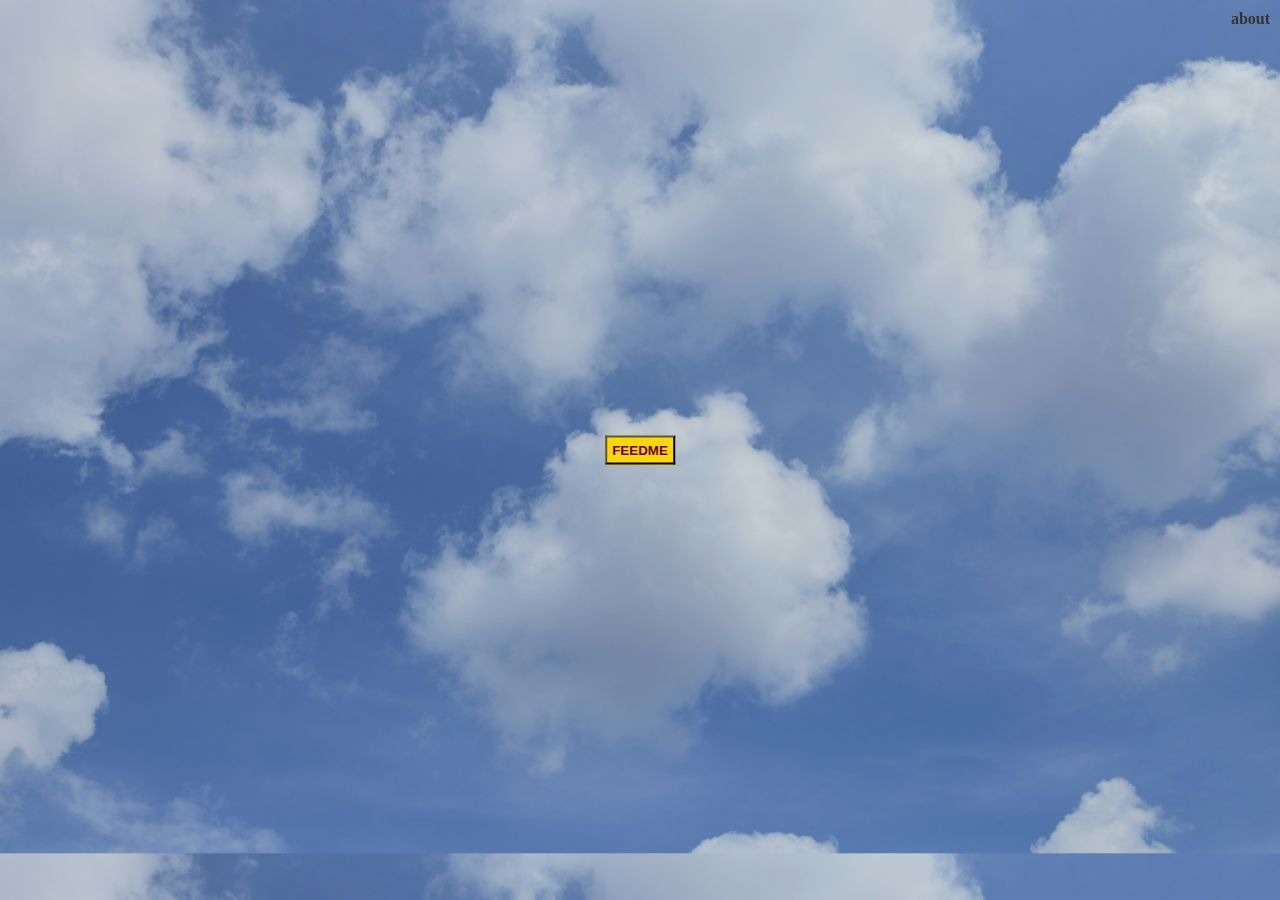
<file: Index.html>
<!DOCTYPE html>
<html lang="fr">

<head>
    <meta charset="UTF-8">
    <meta name="viewport" content="width=device-width, initial-scale=1.0">
    <link rel="stylesheet" href="./app.css" type="text/css">
    <link rel="icon" type="image/x-icon" href="./Assets/favicon.ico">

    <title>Paw</title>
</head>

<body>
    <button id="FEEDME">FEEDME</button>
    <div id="score"></div>
    <a id="about" href="about.html">about</a>

    <div class="container">
        <div id="divContainer"></div>
        <div class="paw" id="paw"></div>
        <div class="pawbase"></div>
    </div>

    <script type="text/javascript" src="./classes/catfood.js"></script>
    <script type="text/javascript" src="./classes/paw.js"></script>
    <script type="text/javascript" src="./classes/main.js"></script>

    <script>
    var scoreState = 0;
    
    document.addEventListener('DOMContentLoaded', function() {
    // Attachez un gestionnaire d'événement au clic sur le bouton
    document.getElementById('FEEDME').addEventListener('click', function() {
    // Instantiate classes
    const paw = new Paw();
    // creer une liste de catfoods
    // à chaque timer creer un nouveau catfood
    // que l'on ajoute aux catfoods
    //const catFood = new CatFood();
    const main = new Main();
     // Masquer le bouton une fois que le script est généré
     document.getElementById('FEEDME').style.display = 'none';
     document.getElementById('about').style.display = 'none';  

    });


});
</script>
</body>

</html>
</file>
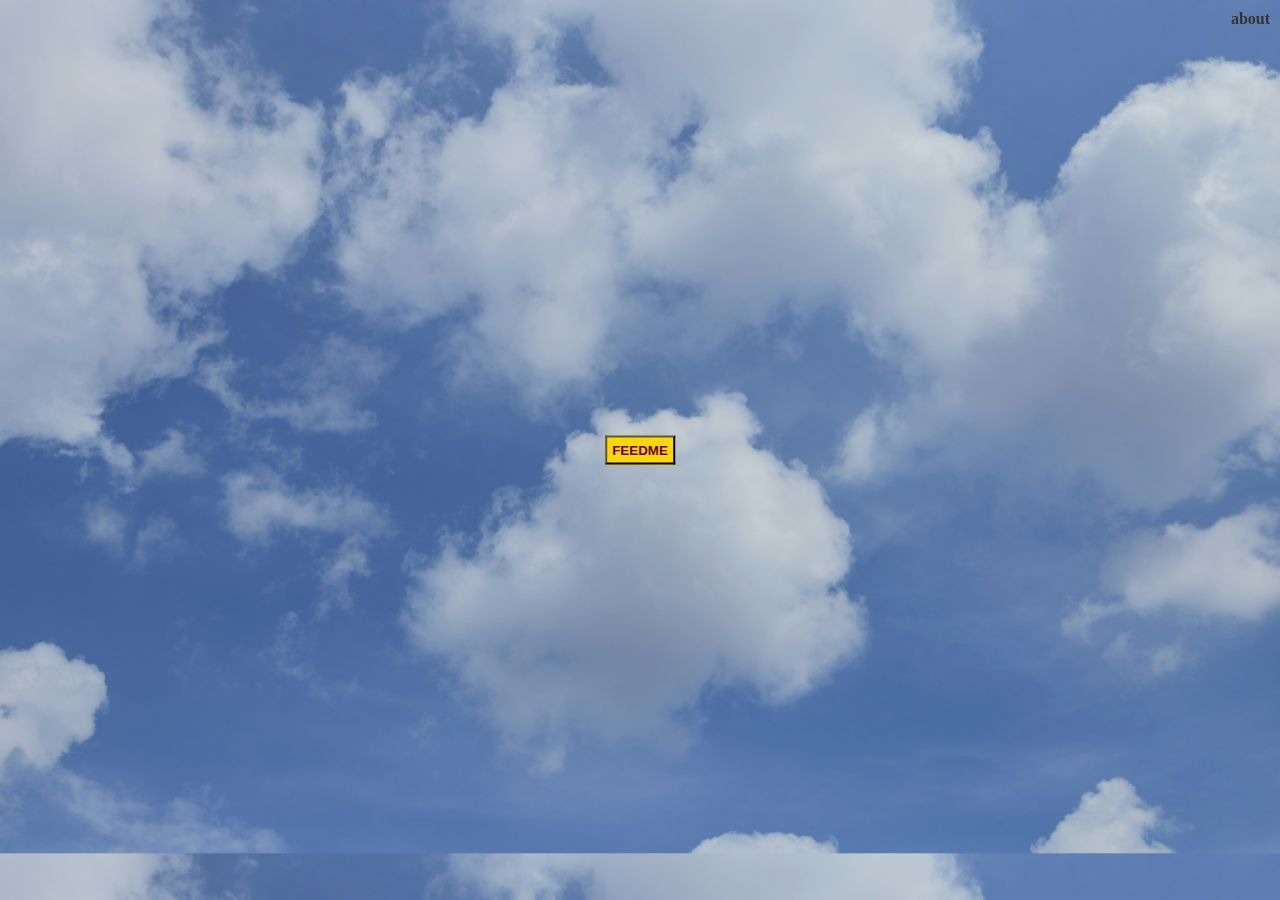
<file: index.html>
<!DOCTYPE html>
<html lang="fr">

<head>
    <meta charset="UTF-8">
    <meta name="viewport" content="width=device-width, initial-scale=1.0">
    <link rel="stylesheet" href="./app.css" type="text/css">
    <link rel="icon" type="image/x-icon" href="./assets/favicon.ico">

    <title>Paw</title>
</head>

<body>
    <button id="FEEDME">FEEDME</button>
    <div id="score"></div>
    <a id="about" href="about.html">about</a>

    <div class="container">
        <div id="divContainer"></div>
        <div class="paw" id="paw"></div>
        <div class="pawbase"></div>
    </div>

    <script type="text/javascript" src="./classes/catfood.js"></script>
    <script type="text/javascript" src="./classes/paw.js"></script>
    <script type="text/javascript" src="./classes/main.js"></script>

    <script>
    var scoreState = 0;
    
    document.addEventListener('DOMContentLoaded', function() {
    // Attachez un gestionnaire d'événement au clic sur le bouton
    document.getElementById('FEEDME').addEventListener('click', function() {
    // Instantiate classes
    const paw = new Paw();
    // creer une liste de catfoods
    // à chaque timer creer un nouveau catfood
    // que l'on ajoute aux catfoods
    //const catFood = new CatFood();
    const main = new Main();
     // Masquer le bouton une fois que le script est généré
     document.getElementById('FEEDME').style.display = 'none';
     document.getElementById('about').style.display = 'none';  

    });


});
</script>
</body>

</html>
</file>
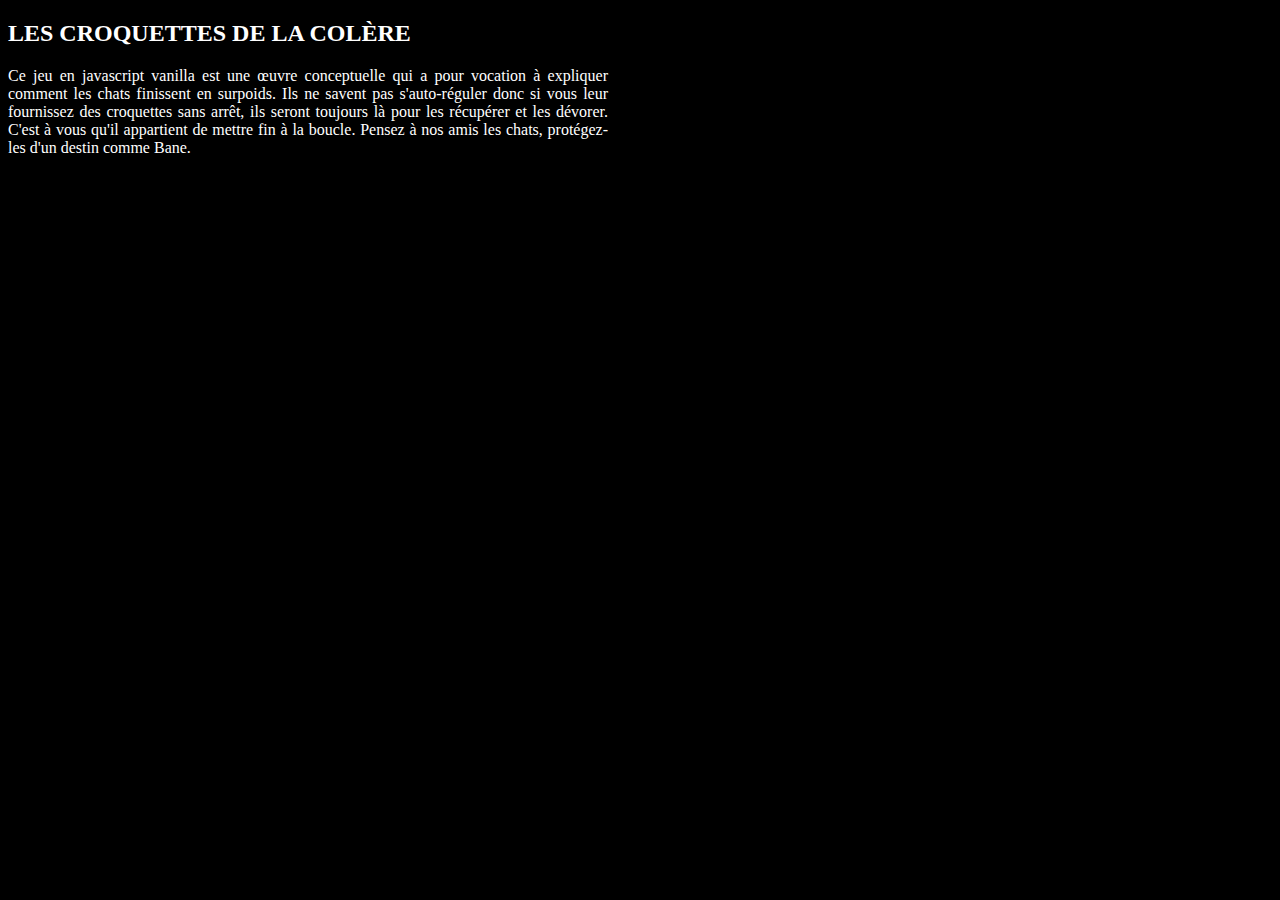
<file: about.html>
<!DOCTYPE html>
<html lang="en">
<head>
    <meta charset="UTF-8">
    <meta name="viewport" content="width=device-width, initial-scale=1.0">
    <title>about</title>
</head>
<body style="background-color: black;">
    <div>
        <h2 style="color: white; text-transform: uppercase;">Les croquettes de la colère</h2>
        <p style="color: white; text-align: justify; max-width: 600px;">Ce jeu en javascript vanilla est une œuvre conceptuelle qui a pour vocation à expliquer comment les chats finissent en surpoids.

            Ils ne savent pas s'auto-réguler donc si vous leur fournissez des croquettes sans arrêt, ils seront toujours là pour les récupérer et les dévorer. C'est à vous qu'il appartient de mettre fin à la boucle.
            
            Pensez à nos amis les chats, protégez-les d'un destin comme Bane.
        </p>
    </div>
</body>
</html>
</file>
<file: app.css>
@import url('https://fonts.googleapis.com/css2?family=Nosifer&display=swap');

* {
  margin: 0;
  padding: 0;
  outline: 0;
  box-sizing: border-box;
}

body {
 -webkit-font-smoothing: antialiased;
  overflow: hidden;
}

button {
 cursor: pointer;
}

#about{
  position: fixed;
    top: 10px; 
    right: 10px; 
    text-decoration: none;
    color: #333; 
    font-weight: bold;
}

#about:hover{
  color:  rgb(255,215,0);
}

#FEEDME { /* Bouton de lancement du jeu*/
  padding: 5px;
  color:rgb(102, 0, 0);
  background-color: rgb(255,215,0);
  position: absolute;
    top: 50%;
    left: 50%;
    transform: translate(-50%, -50%);
  font-weight: bold;
}

body {
  display: flex;
  background-image: url('./assets/tengyart-fq6L_4_z3sA-unsplash.jpg');
  background-size: cover;
}
  /*Classe de la div qui représente les croquettes*/
  .catfood {
    cursor: pointer;
    height: 100px;
    width: 170px;  
    background-image: url('./assets/croquettes.png');
    background-size: cover;
  }
  /*Classe de la div qui repésente la patte de chat */
  .paw {
      width: 550px;
      position: absolute;
      background-size: 550px 120vh;
      background-repeat: no-repeat;
      bottom: 0;
      background-image: url('./assets/paw.png');
      pointer-events: none;
    }
    
  h1 {
      color: red;
  }
</file>
